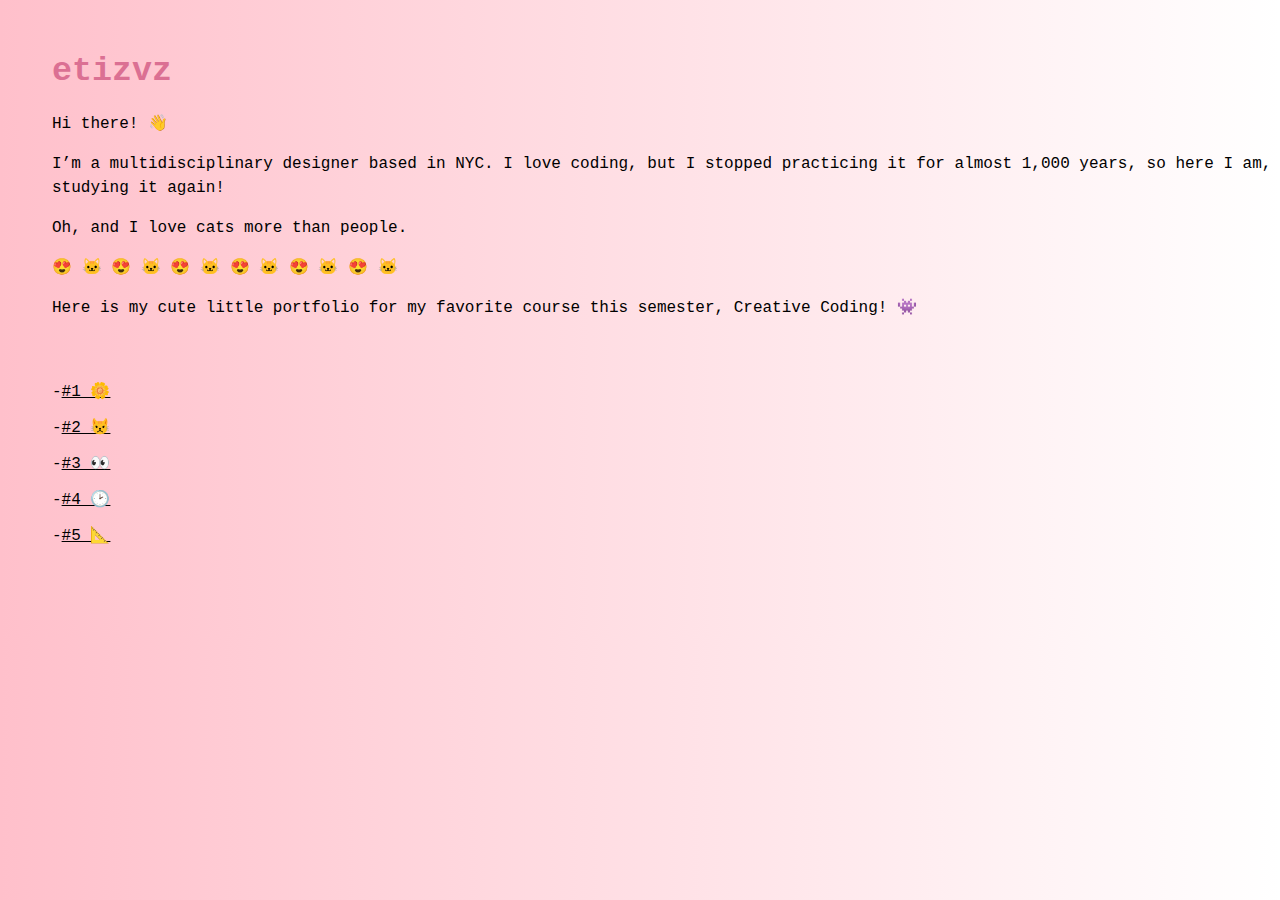
<file: index.html>
<!DOCTYPE html>
<html lang="en">
  <head>
<!--     <link rel="preconnect" href="https://fonts.googleapis.com">
    <link rel="preconnect" href="https://fonts.gstatic.com" crossorigin>
    <link href="https://fonts.googleapis.com/css2?family=DM+Sans:opsz@9..40&display=swap" rel="stylesheet"> -->

    <title> etivzv | Creative Code Portfolio</title>
    <meta charset="utf-8" />
    <meta http-equiv="X-UA-Compatible" content="IE=edge" />
    <meta name="viewport" content="width=device-width, initial-scale=1" />

    <!-- import the webpage's stylesheet -->
    <link rel="stylesheet" href="style.css" />

    <!-- import the webpage's javascript file -->
    <script src="/script.js" defer></script>

  </head>
  <body>
    
<!-- navigation menu -->
    <nav>
      <h1>etizvz </h1>
    <p> Hi there! &#128075; </p>
      <p>I’m a multidisciplinary designer based in NYC.
        I love coding, but I stopped practicing it for almost 1,000 years, so here I am, studying it again! </p>
        <p>Oh, and I love cats more than people.</p> <p>&#128525; &#128049; &#128525; &#128049; &#128525; &#128049; &#128525; &#128049; &#128525; &#128049; &#128525; &#128049; </p> 
 <p>Here is my cute little portfolio for my favorite course this semester, Creative Coding! &#128126; </p>
     
      <br>
      <br>
      <br>
      <ul>
        <li>-<a href="p1.html">#1 &#127804;</a></li>
        <li>-<a href="p2.html">#2 &#128574;</a></li>
        <li>-<a href="p3.html">#3 &#128064;</a></li>
        <li>-<a href="p4.html">#4 &#128337; </a></li> 
        <li>-<a href="p5.html">#5 &#128208;</a></li>
        <!-- <li>Project <a href="p6.html">#6</a></li>
        <li>Project <a href="p7.html">#7</a></li>
        <li>Project <a href="p8.html">#8</a></li>
        <li>Project <a href="p9.html">#9</a></li> -->
      </ul>
    </nav>
    
<!-- main content -->
    <div class="content">
      <h1>
        <!-- Put something here -->
      </h1>
      <h2 class="special-h2">
        <!-- Some other stuff -->
      </h2>
    </div>
  </body>
</html>
</file>
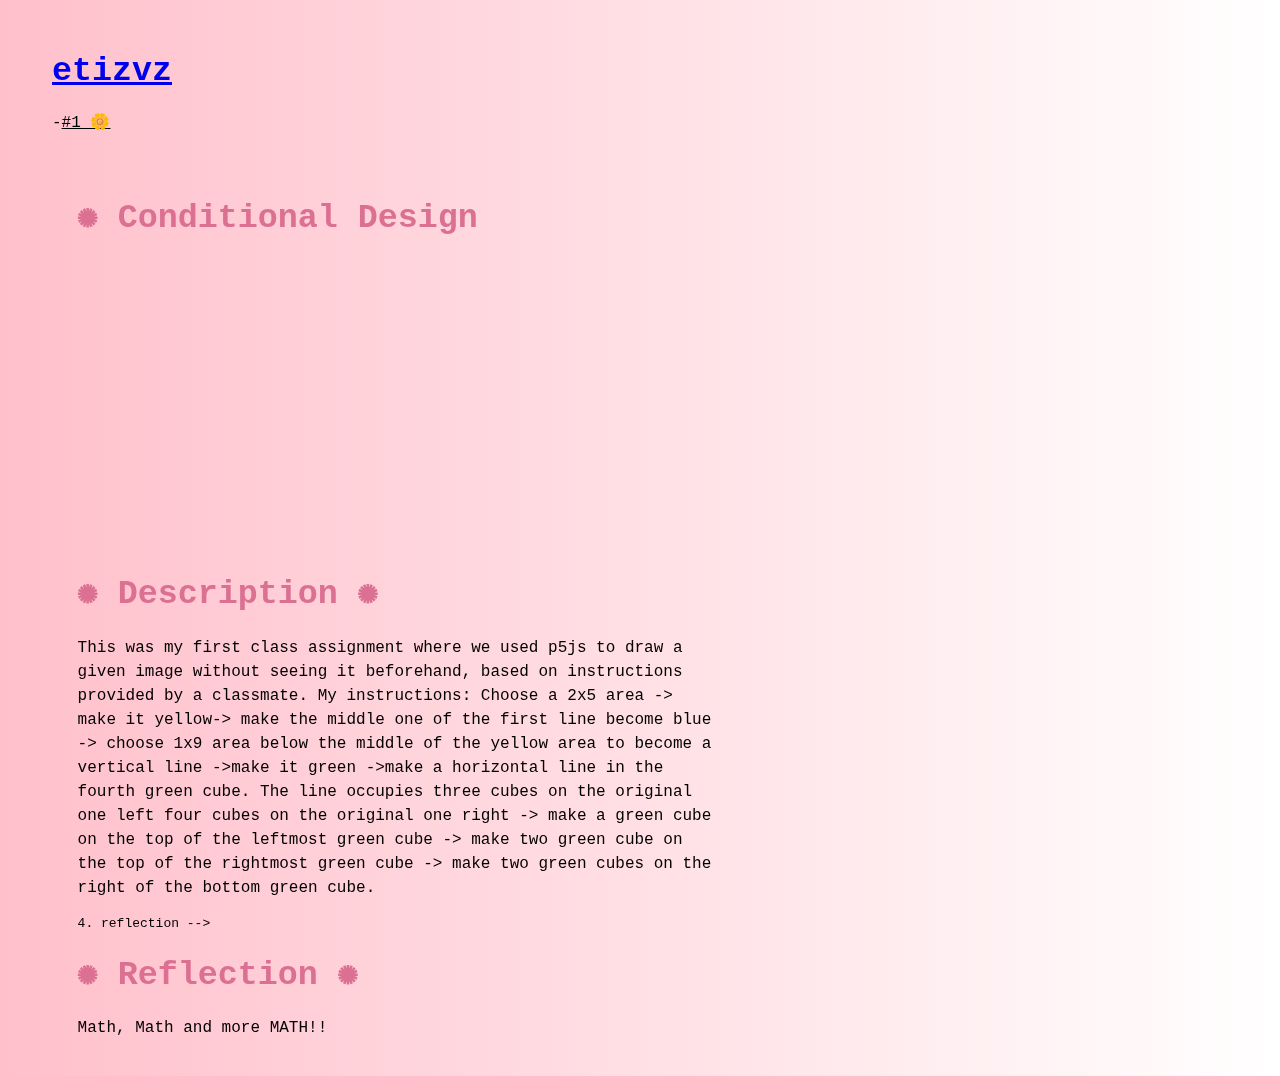
<file: p1.html>
<!DOCTYPE html>
<html lang="en">
  <head>
    <title> etizvz | Creative Code Portfolio</title>
    <meta charset="utf-8" />
    <meta http-equiv="X-UA-Compatible" content="IE=edge" />
    <meta name="viewport" content="width=device-width, initial-scale=1" />

    <!-- import the webpage's stylesheet -->
    <link rel="stylesheet" href="style.css" />

    <!-- import the webpage's javascript file -->
    <script src="/script.js" defer></script>
  </head>

  <body>
    <!-- navigation menu -->
    <nav>
     <h1><a href="index.html">etizvz</a></h1>
      <ul>
        <li>-<a href="p1.html">#1 &#127804;</a></li>
       <!--  <li>-<a href="p2.html">#2 &#128574;</a></li>
        <li>-<a href="p3.html">#3 &#128064;</a></li> -->
        <!-- <li>-<a href="p4.html">#4  </a></li> 
        <li>Project <a href="p5.html">#5</a></li>
        <li>Project <a href="p6.html">#6</a></li>
        <li>Project <a href="p7.html">#7</a></li>
        <li>Project <a href="p8.html">#8</a></li>
        <li>Project <a href="p9.html">#9</a></li> --> 
      </ul>
    </nav>

    <!-- main content -->
    <div class="content">
      <!-- 1. give your project  a titile -->
<div class="fullwidth">

      <h1>
        &#10042; Conditional Design
      </h1>
      <iframe style="display:block;width: 210px; height: 300px; overflow: hidden;" src="https://editor.p5js.org/etizvz/full/l3komUv4p"></iframe>
      <!-- 2. embed your p5 sketch -->

      <!-- <div class="fullwidth"> -->
        <!-- below width and height refers to the dimensions of your sketch-->
<!-- 
        <iframe 
                allow="camera"
          style="width: 600px; height: 600px; overflow: hidden;"
          scrolling="no"
          frameborder="0" src="https://editor.p5js.org/p5/full/pV-gIR0tkpK"></iframe> -->
      </div>

      <!-- 3. write a short description to describe what the work is about -->
      <h1>
        &#10042; Description &#10042;
      </h1>

      <p>
        This was my first class assignment where we used p5js to draw a given image without seeing it beforehand, based on instructions provided by a classmate.
        My instructions:
        Choose a 2x5 area -> make it yellow-> make the middle one of the first line become blue -> choose 1x9 area below the middle of the yellow area to become a vertical line ->make it green ->make a horizontal line in the fourth green cube. The line occupies three cubes on the original one left four cubes on the original one right -> make a green cube on the top of the leftmost green cube -> make two green cube on the top of the rightmost green cube -> make two green cubes on the right of the bottom green cube.

      </p>

    

      4. reflection -->

      <h1>
        &#10042; Reflection &#10042;
      </h1>

      <p>
       Math, Math and more MATH!!

<!-- 
      <div class="fullwidth">
        <img
          src="https://cdn.glitch.com/87836090-8683-448f-a8fb-3af0c0f82bac%2Fworksheets-03.png?v=1598505804708"
        />
      </div>

      <p>
        Lorem ipsum dolor sit amet, consectetur adipiscing elit, sed do eiusmod
        tempor incididunt ut labore et dolore magna aliqua. Ut enim ad minim
        veniam, quis nostrud exercitation ullamco laboris nisi ut aliquip ex ea
        commodo consequat. Duis aute irure dolor in reprehenderit in voluptate
        velit esse cillum dolore eu fugiat nulla pariatur. Excepteur sint
        occaecat cupidatat non proident, sunt in culpa qui officia deserunt
        mollit anim id est laborum.
      </p>
<!-- 
      <!-- 4. reflection -->
      <!-- <h1>
        Reflection
      </h1>

      <p>
        Lorem ipsum dolor sit amet, consectetur adipiscing elit, sed do eiusmod
        tempor incididunt ut labore et dolore magna aliqua. Ut enim ad minim
        veniam, quis nostrud exercitation ullamco laboris nisi ut aliquip ex ea
        commodo consequat. Duis aute irure dolor in reprehenderit in voluptate
        velit esse cillum dolore eu fugiat nulla pariatur. Excepteur sint
        occaecat cupidatat non proident, sunt in culpa qui officia deserunt
        mollit anim id est laborum.
      </p> --> 

      <!-- 5. reflection -->
      <!-- <h1>
        Credits
      </h1>

      <p>
        This project was created based on the
        <a
          href="https://www.youtube.com/watch?v=hZB3UX1bh_Q&list=PLuLgmkp7OJgFhpFaQt4LGZBOoK_sjPbxj&index=6&t=0s"
          >Sound Interactive tutorial</a
        >
        by Ari Melenciano (@AriCiano) and it remixes
        <a href="https://github.com/everestpipkin/never">never</a> by Everest
        Pipkin (@everestpipkin), licensed under
        <a href="https://github.com/everestpipkin/never/blob/master/LICENSE"
          >MIT License 2018</a --> 
        
      </p>
    </div>
  </body>
</html>
</file>
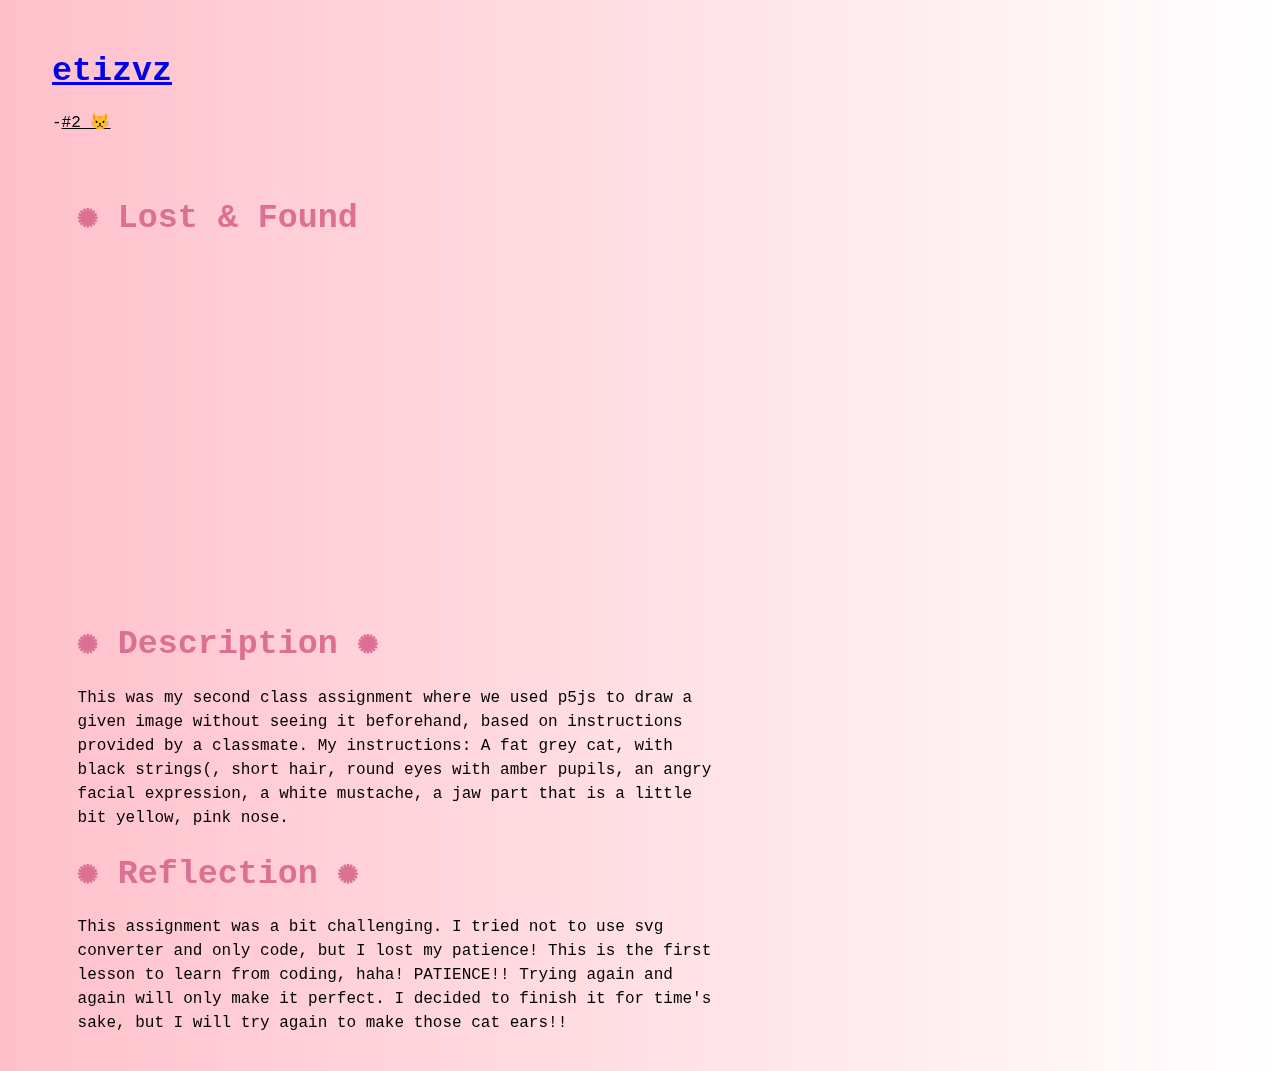
<file: p2.html>
<!DOCTYPE html>
<html lang="en">
  <head>
    <title> etizvz | Code 2 Portfolio</title>
    <meta charset="utf-8" />
    <meta http-equiv="X-UA-Compatible" content="IE=edge" />
    <meta name="viewport" content="width=device-width, initial-scale=1" />

    <!-- import the webpage's stylesheet -->
    <link rel="stylesheet" href="style.css" />

    <!-- import the webpage's javascript file -->
    <script src="/script.js" defer></script>
  </head>

  <body>
    <!-- navigation menu -->
    <nav>
     <h1><a href="index.html">etizvz</a></h1>
      <ul>
           <!-- <li>-<a href="p1.html">#1 &#127804;</a></li> -->
       <li>-<a href="p2.html">#2 &#128574;</a></li>
        <!-- <li>-<a href="p3.html">#3 &#128064;</a></li> -->
        <!-- <li>Project <a href="p4.html">#4</a></li>
        <li>Project <a href="p5.html">#5</a></li>
        <li>Project <a href="p6.html">#6</a></li>
        <li>Project <a href="p7.html">#7</a></li>
        <li>Project <a href="p8.html">#8</a></li>
        <li>Project <a href="p9.html">#9</a></li>  -->
      </ul>
    </nav>

    <!-- main content -->
    <div class="content">

      <!-- give your project a title -->
      <div class="fullwidth">

      <h1>
        &#10042; Lost & Found
      </h1>

      <iframe style="display:block;width: 400px; height: 350px; overflow: hidden;"src="https://editor.p5js.org/etizvz/full/5KuJcOypg"></iframe> <p>
     </div>

      <h1>
      &#10042; Description &#10042;
     </h1>

     <p>
      This was my second class assignment where we used p5js to draw a given image without seeing it beforehand, based on instructions provided by a classmate.
      My instructions:
      A fat grey cat, with black strings(, short hair, round eyes with amber pupils, an angry facial expression, a white mustache, a jaw part that is a little bit yellow, pink nose.

      </p>
      
      <h1>
        &#10042; Reflection &#10042;
      </h1>

      <p>
       This assignment was a bit challenging. I tried not to use svg converter and only code, but I lost my patience! This is the first lesson to learn from coding, haha! PATIENCE!! 
Trying again and again will only make it perfect. I decided to finish it for time's sake, but I will try again to make those cat ears!!



    </div>
  </body>
</html>
</file>
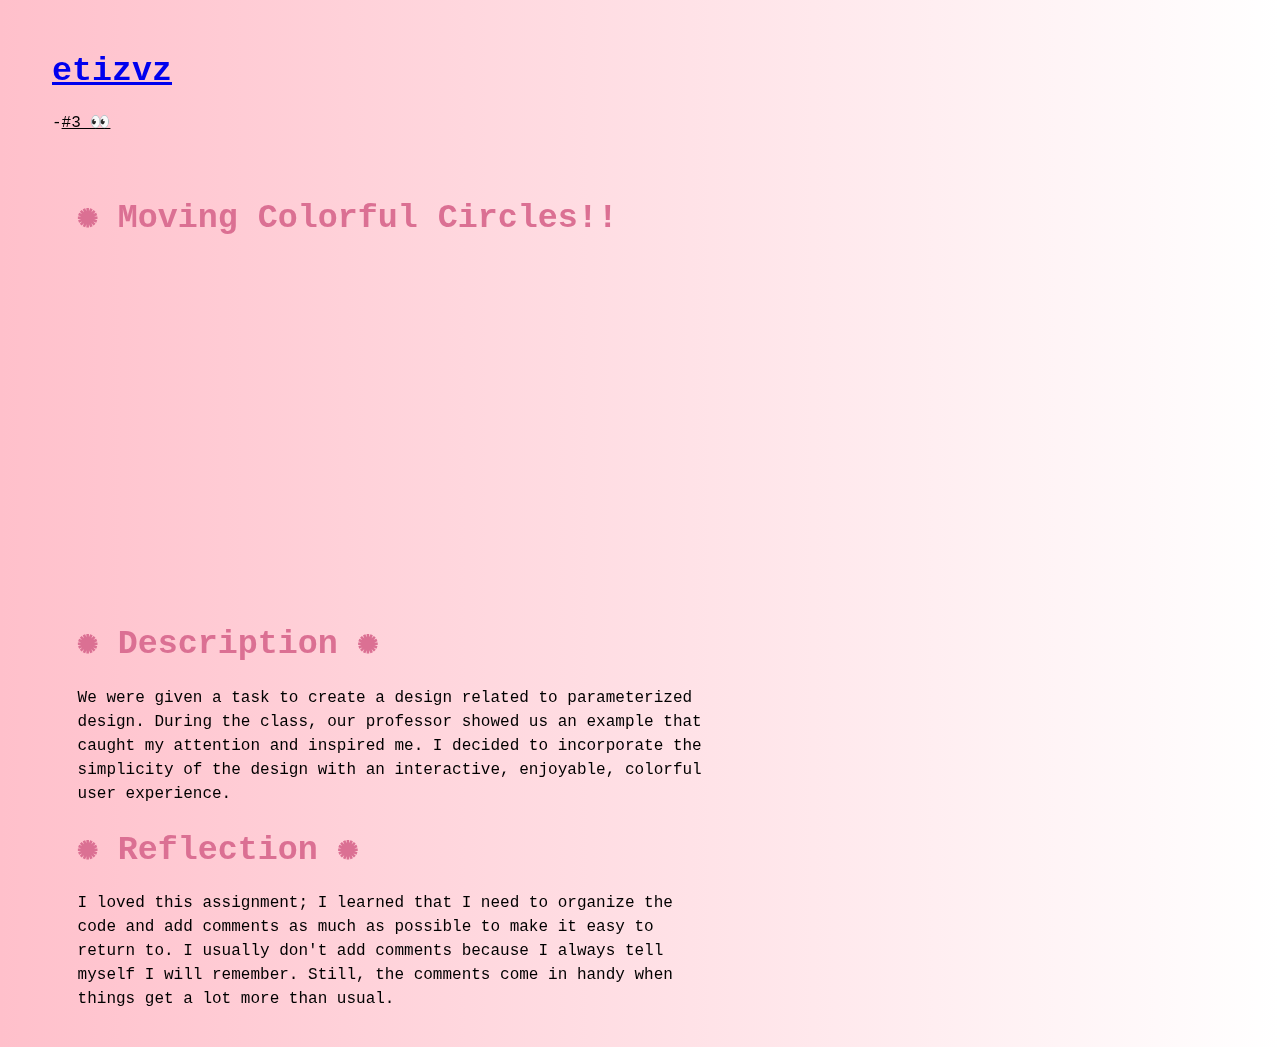
<file: p3.html>
<!DOCTYPE html>
<html lang="en">
  <head>
    <title>etizvz | Code 2 Portfolio</title>
    <meta charset="utf-8" />
    <meta http-equiv="X-UA-Compatible" content="IE=edge" />
    <meta name="viewport" content="width=device-width, initial-scale=1" />

    <!-- import the webpage's stylesheet -->
    <link rel="stylesheet" href="style.css" />

    <!-- import the webpage's javascript file -->
    <script src="/script.js" defer></script>
  </head>

  <body>
    <!-- navigation menu -->
     <nav>
     <h1><a href="index.html">etizvz</a></h1>
      <ul>
       <!-- <li>-<a href="p1.html">#1 &#127804;</a></li> 
       <li>-<a href="p2.html">#2 &#128574;</a></li>  -->
        <li>-<a href="p3.html">#3 &#128064;</a></li>
        <!-- <li>Project <a href="p4.html">#4</a></li>
        <li>Project <a href="p5.html">#5</a></li>
        <li>Project <a href="p6.html">#6</a></li>
        <li>Project <a href="p7.html">#7</a></li>
        <li>Project <a href="p8.html">#8</a></li>
        <li>Project <a href="p9.html">#9</a></li> -->
      </ul>
    </div>

    <!-- main content -->
    <div class="content">
<div class="fullwidth">
       <h1>
        &#10042; Moving Colorful Circles!! 
      </h1>

      <iframe style="display:block;width: 400px; height: 350px; overflow: hidden;"src="https://editor.p5js.org/etizvz/full/femmQoIeu"></iframe> <p>
     </div>

      <h1>
      &#10042; Description &#10042;
     </h1>

     <p>
We were given a task to create a design related to parameterized design. During the class, our professor showed us an example that caught my attention and inspired me. I decided to incorporate the simplicity of the design with an interactive, enjoyable, colorful user experience.
      </p>
      
      <h1>
        &#10042; Reflection &#10042;
      </h1>

      <p>
       I loved this assignment; I learned that I need to organize the code and add comments as much as possible to make it easy to return to. I usually don't add comments because I always tell myself I will remember. Still, the comments come in handy when things get a lot more than usual.

    

    </div>
  </body>
</html>
</file>
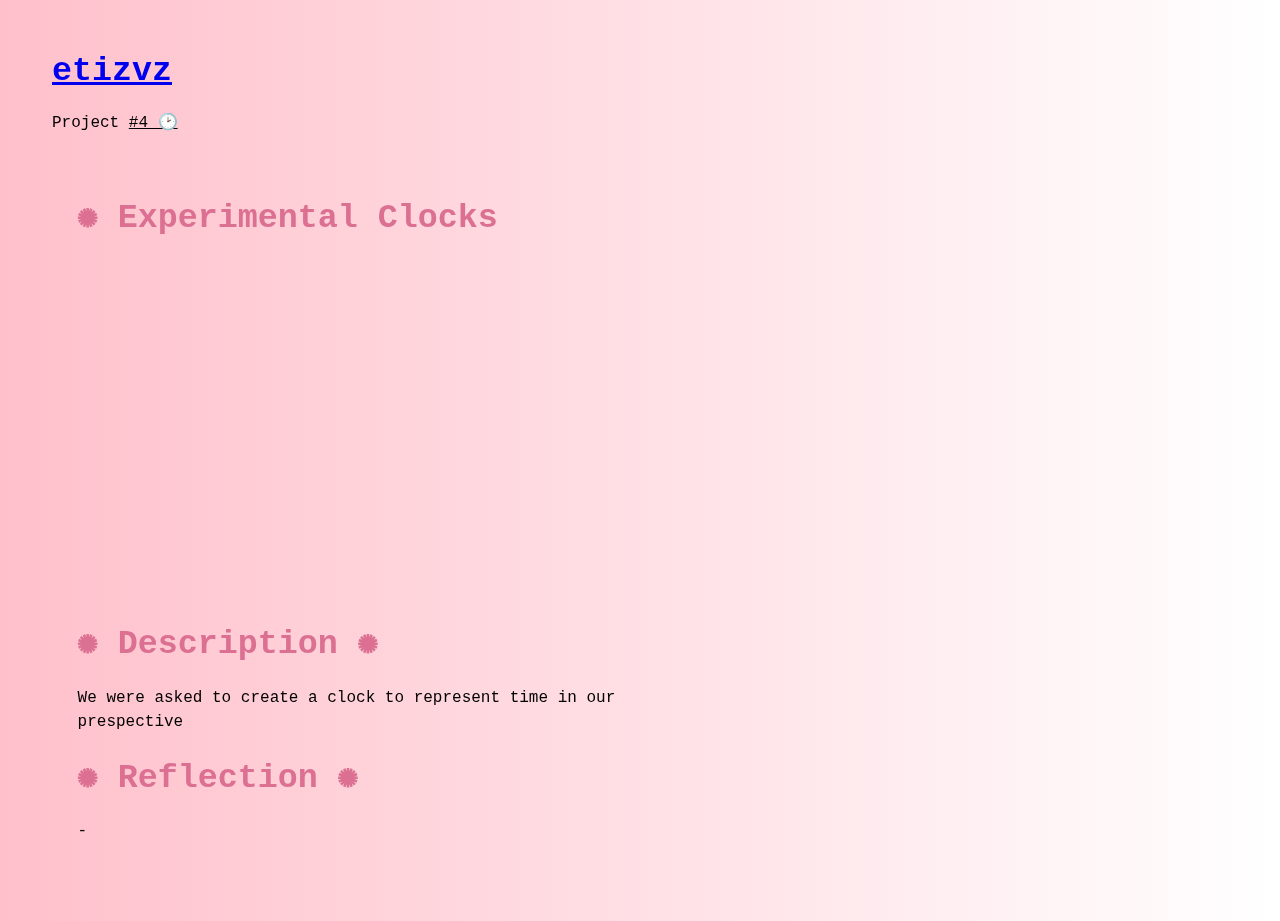
<file: p4.html>
<!DOCTYPE html>
<html lang="en">
  <head>
    <title>etizvz | Code 2 Portfolio</title>
    <meta charset="utf-8" />
    <meta http-equiv="X-UA-Compatible" content="IE=edge" />
    <meta name="viewport" content="width=device-width, initial-scale=1" />

    <!-- import the webpage's stylesheet -->
    <link rel="stylesheet" href="style.css" />

    <!-- import the webpage's javascript file -->
    <script src="/script.js" defer></script>
  </head>

  <body>
    <!-- navigation menu -->
     <nav>
     <h1><a href="index.html">etizvz</a></h1>
      <ul>
      <ul>
      <!-- <li>-<a href="p1.html">#1 &#127804;</a></li> 
       <li>-<a href="p2.html">#2 &#128574;</a></li> 
        <li>-<a href="p3.html">#3 &#128064;</a></li> -->
       <li>Project <a href="p4.html">#4 &#128337;</a></li>
        <!-- <li>Project <a href="p5.html">#5</a></li>
        <li>Project <a href="p6.html">#6</a></li>
        <li>Project <a href="p7.html">#7</a></li>
        <li>Project <a href="p8.html">#8</a></li>
        <li>Project <a href="p9.html">#9</a></li> -->
      </ul>
    </div>

    <!-- main content -->

    <div class="content">
<div class="fullwidth">
       <h1>
        &#10042; Experimental Clocks
      </h1>

      <iframe style="display:block;width: 400px; height: 350px; overflow: hidden;<'"src="https://editor.p5js.org/etizvz/full/18abqPbms"></iframe> </p>
     </div>

      <h1>
      &#10042; Description &#10042;
     </h1>

     <p>
We were asked to create a clock to represent time in our prespective
      </p>
      
      <h1>
        &#10042; Reflection &#10042;
      </h1>

      <p>
 - 
    
    <div class="content">
      <p>
      </p>
    </div>
  </body>
</html>
</file>
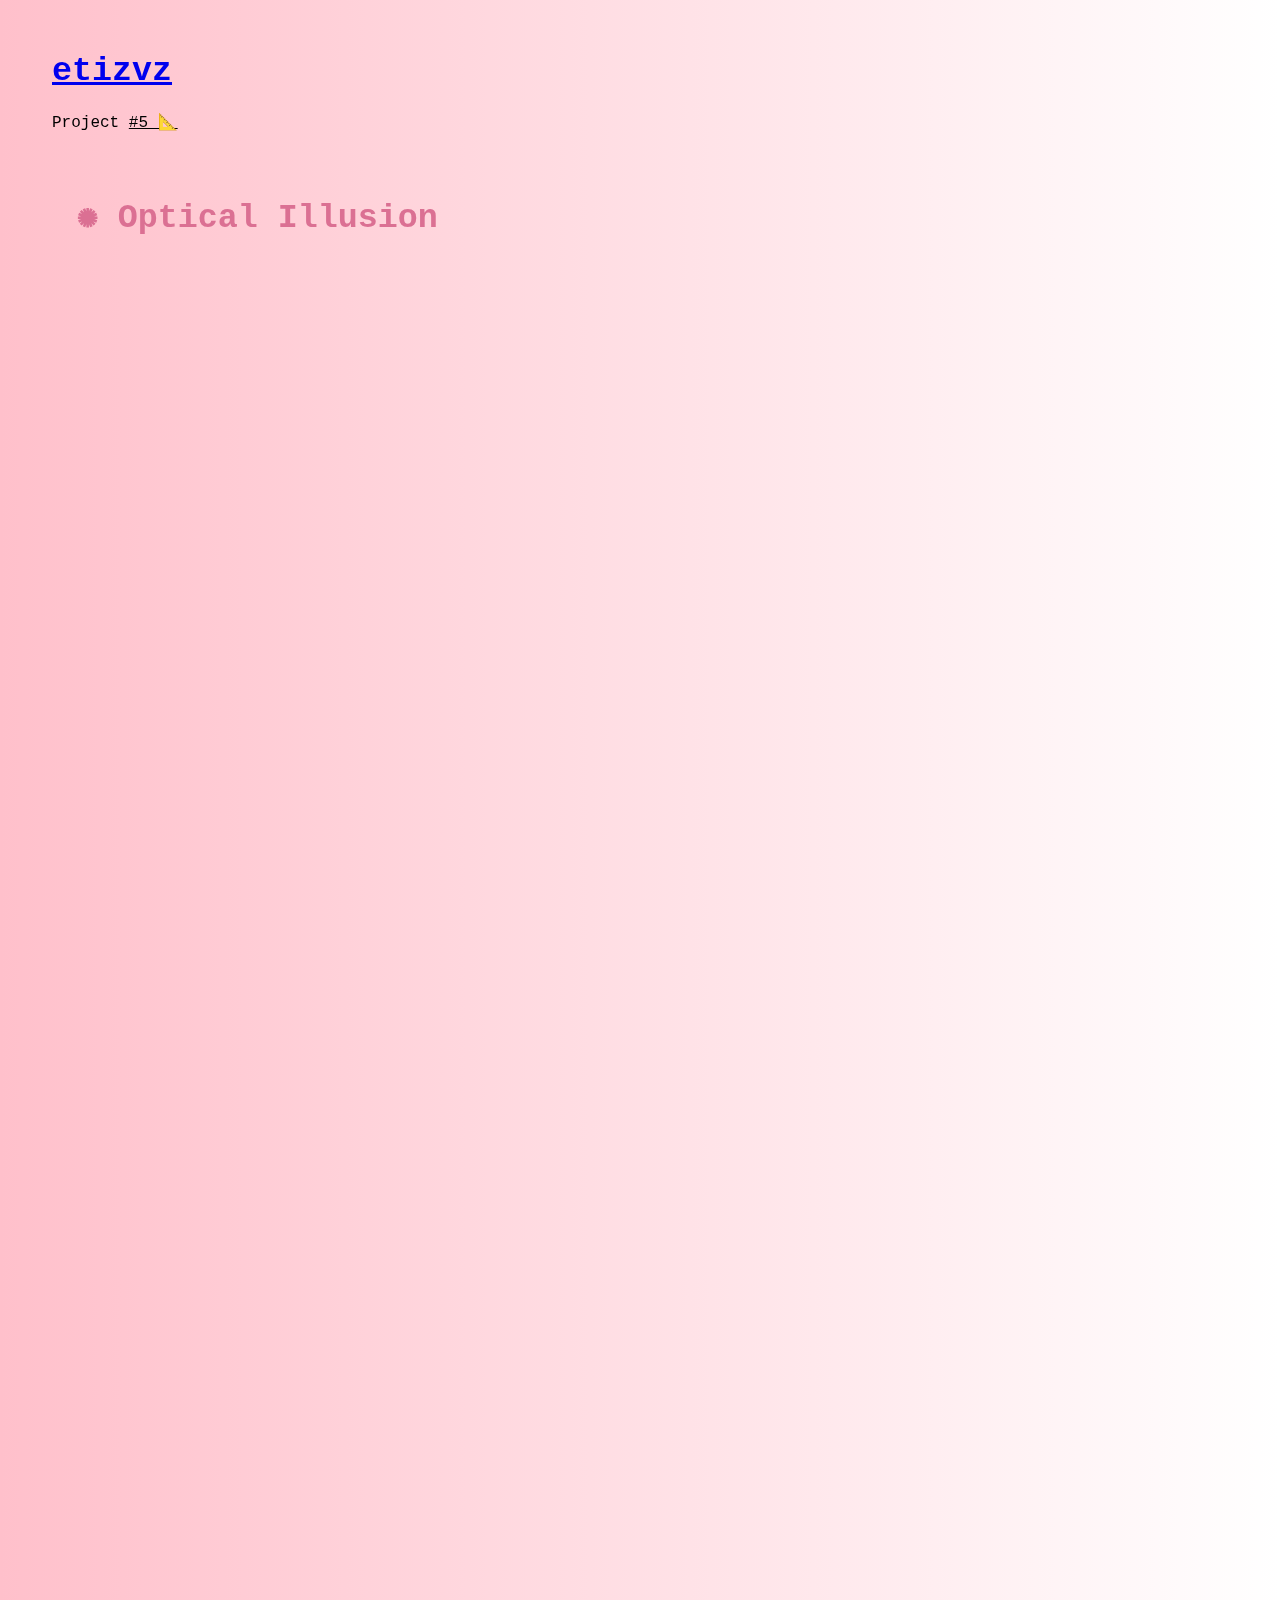
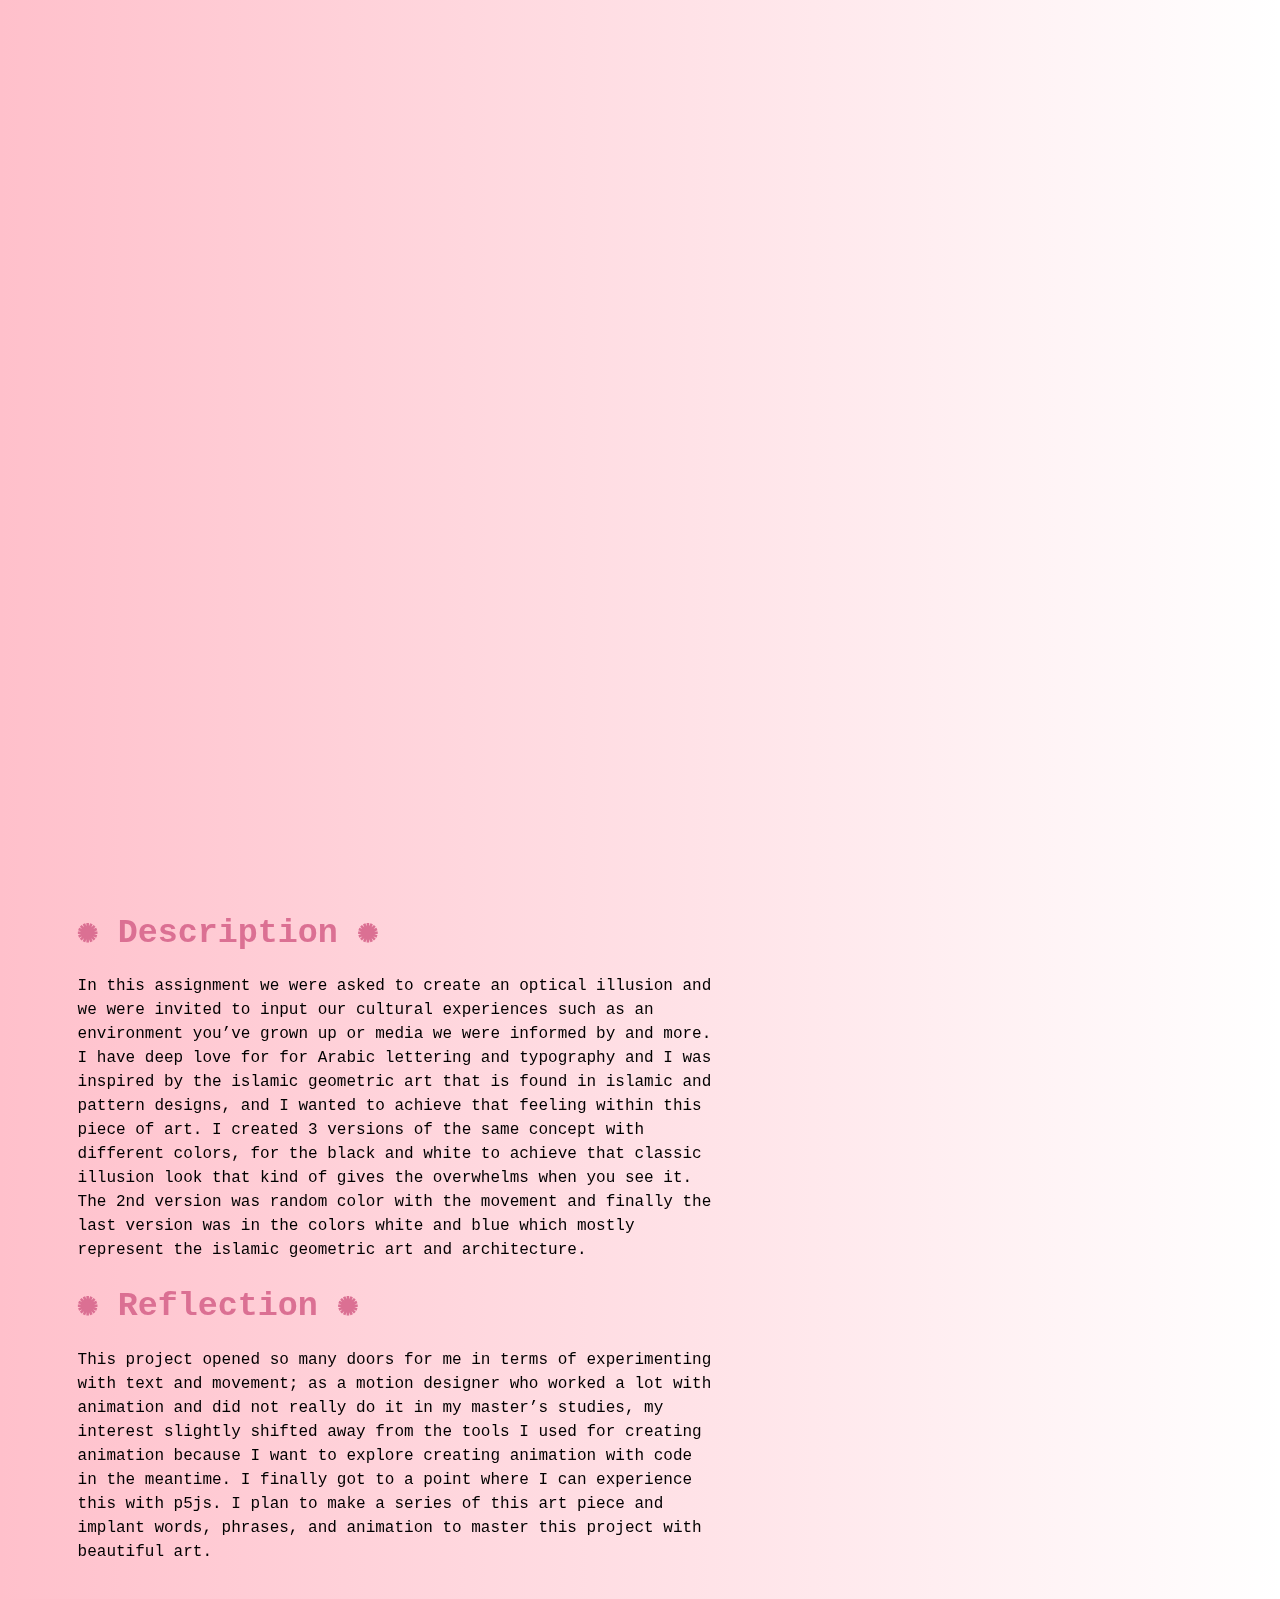
<file: p5.html>
<!DOCTYPE html>
<html lang="en">
  <head>
    <title> etivzv </title>
    <meta charset="utf-8" />
    <meta http-equiv="X-UA-Compatible" content="IE=edge" />
    <meta name="viewport" content="width=device-width, initial-scale=1" />

    <!-- import the webpage's stylesheet -->
    <link rel="stylesheet" href="style.css" />

    <!-- import the webpage's javascript file -->
    <script src="/script.js" defer></script>
  </head>

  <body>
    <!-- navigation menu -->
     <nav>
     <h1><a href="index.html">etizvz</a></h1>
      <ul>
      <!-- <li>-<a href="p1.html">#1 &#127804;</a></li> 
       <li>-<a href="p2.html">#2 &#128574;</a></li> 
        <li>-<a href="p3.html">#3 &#128064;</a></li>
        <li>Project <a href="p4.html">#4</a></li> -->
        <li>Project <a href="p5.html">#5 &#128208;</a></li>
       <!--  <li>Project <a href="p6.html">#6</a></li>
        <li>Project <a href="p7.html">#7</a></li>
        <li>Project <a href="p8.html">#8</a></li>
        <li>Project <a href="p9.html">#9</a></li>  -->
      </ul>
    </div>
    <div class="content">
<div class="fullwidth">
       <h1>
        &#10042; Optical Illusion 
      </h1>

      <iframe style="display:block;width: 400px; height: 450px; overflow: hidden;"src="https://editor.p5js.org/etizvz/full/4WpbuJmSu"></iframe> <p>

        <iframe style="display:block;width: 400px; height: 450px; overflow: hidden;"src="https://editor.p5js.org/etizvz/full/CLY8xmz6z"></iframe><p>
  
     <iframe style="display:block;width: 600px; height: 650px; overflow: hidden;"src="https://editor.p5js.org/etizvz/full/0sIgZW01d"></iframe>
     
     <iframe style="display:block;width: 600px; height: 650px; overflow: hidden;"src="https://editor.p5js.org/etizvz/full/qG8zRvRUQ"></iframe>

     
     </div>

      <h1>
      &#10042; Description &#10042;
     </h1>

     <p>
    In this assignment we were asked to create an optical illusion and we were invited to input our cultural experiences such as an environment you’ve grown up or media we were informed by and more. I have deep love for for Arabic lettering and typography and I was inspired by the islamic geometric art that is found in islamic and pattern designs, and I wanted to achieve that feeling within this piece of art. I created 3 versions of the same concept with different colors, for the black and white to achieve that classic illusion look that kind of gives the overwhelms when you see it. The 2nd version was random color with the movement and finally the last version was in the colors white and blue which mostly represent the islamic geometric art and architecture. 
      </p>
      
      <h1>
        &#10042; Reflection &#10042;
      </h1>

      <p>
       This project opened so many doors for me in terms of experimenting with text and movement; as a motion designer who worked a lot with animation and did not really do it in my master’s studies, my interest slightly shifted away from the tools I used for creating animation because I want to explore creating animation with code in the meantime. I finally got to a point where I can experience this with p5js. I plan to make a series of this art piece and implant words, phrases, and animation to master this project with beautiful art. 

    

    </div>
  </body>
</html>
</file>
<file: style.css>
/* CSS files add styling rules to your content */
/* The background color of index*/

body {
  font-family: monospace;
  margin: 4em;
  width: 100%;
  height: 100%;
  background: linear-gradient(to right, #FFC0CB, #FFFFFF);

/*  background-color: #FFFFFF;*/

}
/* my name index*/
h1 {
  color: palevioletred;
  font-size: 25pt;
}
.special-h2{
  margin-top:0;
}
h2 {
  font-size: 18pt;
/*   margin-top:0; */
}

button {
  font-family: "Inconsolata", monospace;
  background-color: black;
  border: none;
  color: white;
  padding: 10px 10px;
  width: 100%;
  /*   text-align: center; */
  text-decoration: none;
  display: inline-block;
  font-size: 16px;
  margin: 30px 2px;
  cursor: pointer;
}

p {
  font-size: 12pt;
  line-height: 18pt;
}

.left {
  width: 15%;
  padding: 1% 1% 1% 0;
  float: left;
  display: inline-block;
  /*   background-color: red; */
}

.center {
  width: 15%;
  padding: 1%;
  float: left;
  display: inline-block;
}

.right {
  width: 60%;
  padding: 1%;
  float: left;
  display: inline-block;
}

.nav {
  padding: 2%;
  width: 26%;
  height: 100%;
  display: inline-block;
  float: left;
  /*     background-color:red; */
}

.content {
  padding: 2%;
  width: 50%;
  display: inline-block;
  float: left;
  /*   background-color:yellow; */
}

ul {
  margin: 0;
  padding: 0;
}

li {
  font-size: 12pt;
  list-style-type: none;
  padding-bottom: 1em;
}

li.bullet {
  list-style-type: "- ";
  margin: 1%;
  padding: 0;
}

li.bullet a {
  color: blue;
}

li a {
  color: black;
  /*   text-decoration: none; */
}

iframe {
  margin: 0;
  padding: 0;
  border: none;
  width: 100%;
  /*   height: 400px; */
  display: inline-block;
  float: left;
  margin-bottom: 2%;
}

.full-width-box {
  width: 100%;
  margin-bottom: 2%;
  display: inline-block;
  float: left;
}

img {
  height: 400px;
  display: inline-block;
  float: left;
  margin-bottom: 2%;
  margin-right: 2%;
}

body .gist .gist-file {
  margin-bottom: 0;
  border: 1px dashed #adb5bd;
  border-radius: 0;
}

body .gist .gist-data {
  border-bottom: none;
  border-radius: 0;
  background-color: #f1f3f5;
}

body .gist .blob-wrapper {
  border-radius: 0;
}

body .gist .highlight {
  background-color: transparent;
  font-family: "Droid Sans Mono", monospace;
  font-size: 14px;
}

body .gist .highlight td {
  padding: 5px 15px !important;
  line-height: 1;
  font-family: inherit;
  font-size: inherit;
}

body .gist tr:first-child td {
  padding-top: 15px !important;
}

body .gist tr:last-child td {
  padding-bottom: 15px !important;
}

body .gist .blob-num {
  color: #ced4da;
  background-color: #495057;
  pointer-events: none;
}

body .gist .gist-meta {
  display: none;
}

.nav-link {
  font-size: 18px;
  line-height: 27px;
  cursor: pointer;
}
.nav-link a,
.nav-link a:visited {
  color: black;
  text-decoration: none;
}

#toggle {
  display: none;
}

@media only screen and (max-width: 600px) {
  body {
    font-family: "Inconsolata", monospace;
    margin: 1%;
    width: 98%;
    height: 100%;
  }
  .nav {
    width: 100%;
  }
  .content {
    width: 100%;
    float: left;
  }

  img {
    width: 100%;
    height: auto;
  }
}

.myBox {
  /*   background: red; */

  padding-left: 10px;
  padding-right: 10px;
  padding-top: 10px;
  padding-bottom: 10px;

  margin-left: 10px;
  margin-right: 10px;
  margin-top: 10px;
  margin-bottom: 10px;

  border: 1px solid black;
}

.fullwidth {
  width: 100%;
  float: left;
}

.nav{
  display: none;
}
</file>
